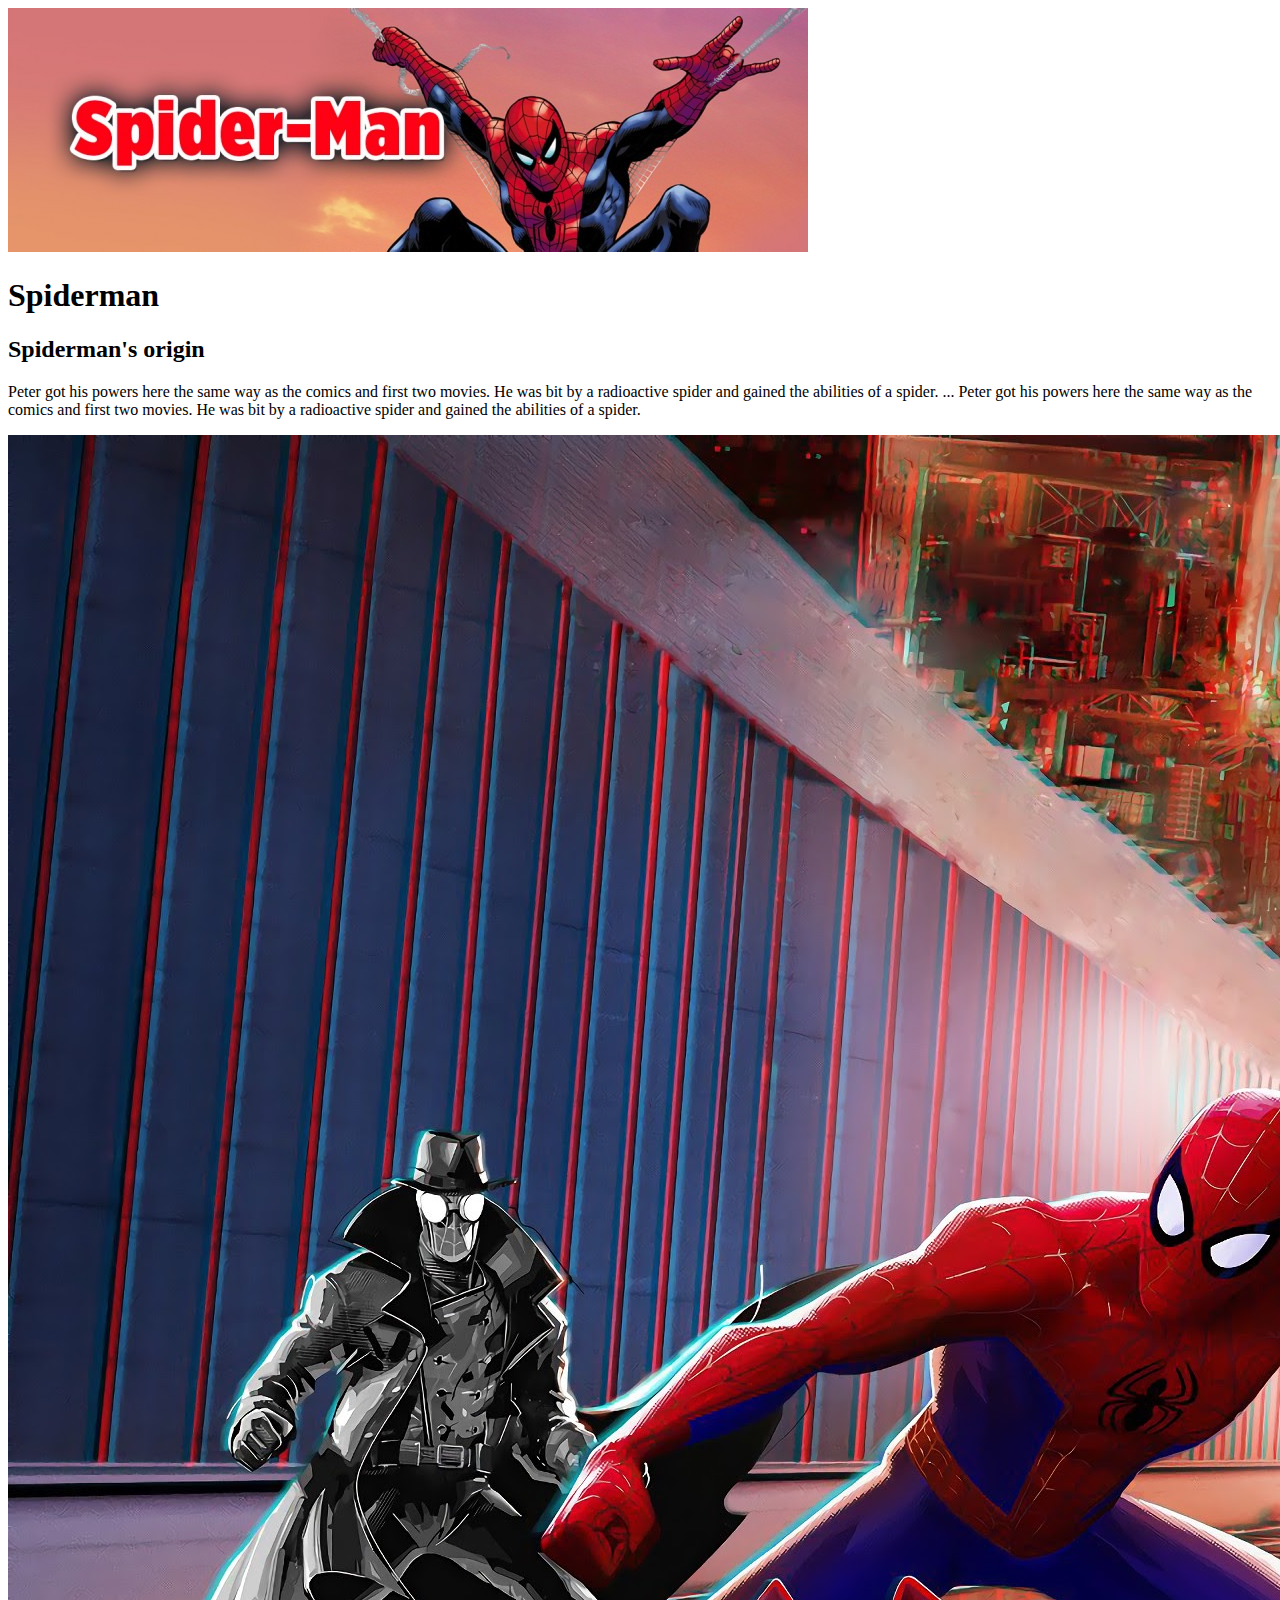
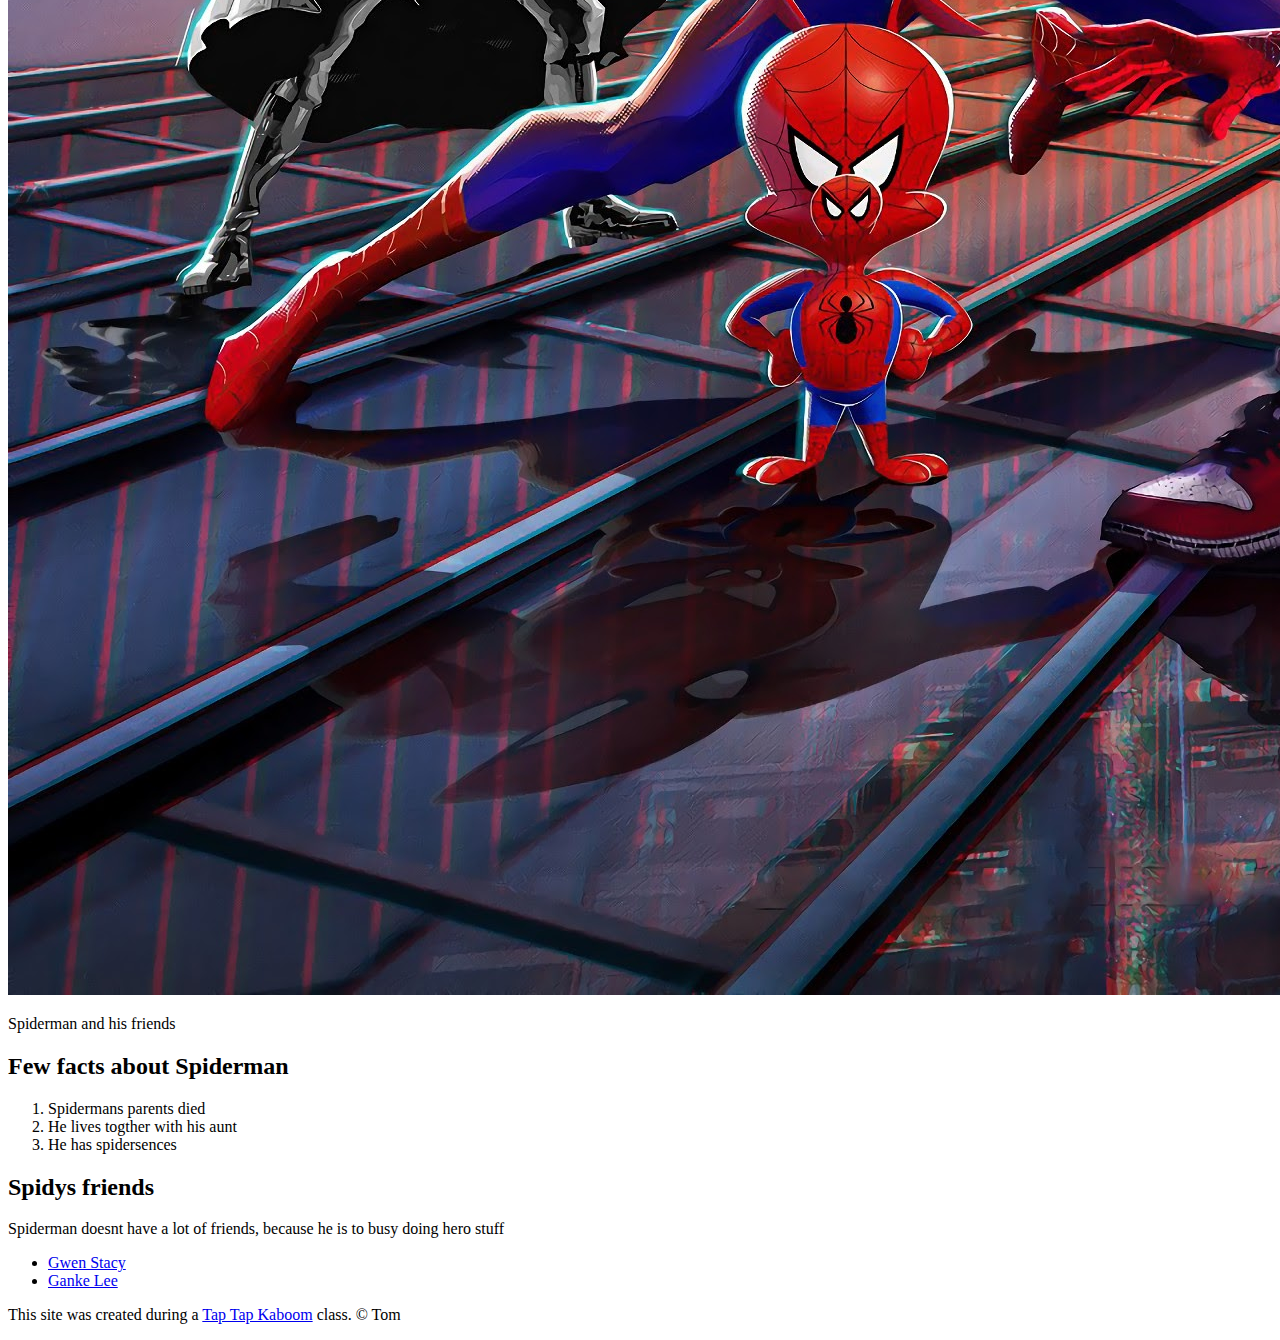
<file: index.html>
<!DOCTYPE html>
<html>
<head>
	<title>Spiderman</title>
</head>
<body>
	<!--header element --> 
	<header>
	<link rel="icon" href="img/sp.jpeg">
		<img src="img/sp.jpeg">
		<h1>Spiderman</h1>
	</header>

<!-- main element-->
<main>
	<h2>Spiderman's origin</h2>
	<p>Peter got his powers here the same way as the comics and first two movies. He was bit by a radioactive spider and gained the abilities of a spider. ... Peter got his powers here the same way as the comics and first two movies. He was bit by a radioactive spider and gained the abilities of a spider.</p>
	<img src="img/sp-group.jpeg">
	<p>Spiderman and his friends</p>

	<!--Characteristics -->
	<h2>Few facts about Spiderman</h2>
	<ol>
		<li>Spidermans parents died</li>
		<li>He lives togther with his aunt</li>
		<li>He has spidersences</li>
	</ol>
	<!--friends -->
	<h2>Spidys friends</h2>
	<p>Spiderman doesnt have a lot of friends, because he is to busy doing hero stuff</p>
	<ul>
		<li> <a target="_blank" href="https://marvel.fandom.com/wiki/Gwendolyn_Stacy_(Earth-65)">Gwen Stacy</a></li>
		<li><a target="_blank" href="https://marvel.fandom.com/wiki/Ganke_Lee_(Earth-1610)">Ganke Lee</a></li>
		
	</ul>
</main>
<!--footer element -->	
<footer>
	<p>This site was created during a <a href="https://taptapkaboom.com/">Tap Tap Kaboom</a> class. &copy; Tom
	</p>
</footer>
</body>
</html>
</file>
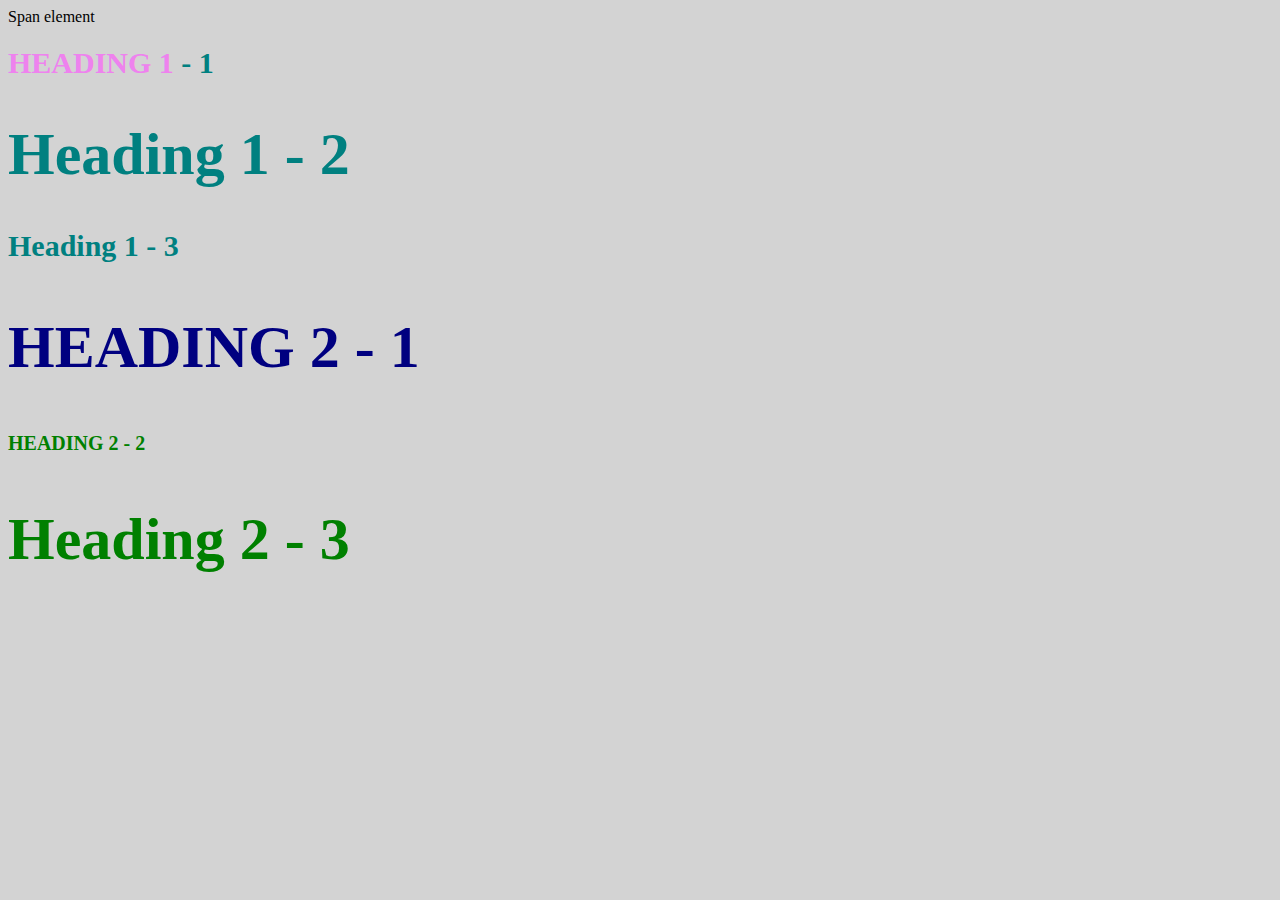
<file: style-test.html>
<!DOCTYPE html>
<html>
<head>
	<title>style test</title>
	<link rel="stylesheet" type="text/css" href="css/test.css">
</head>
<body>
	<span>Span element</span>
	<h1 class="uppercase"><span> Heading 1</span> - 1</h1>
	<h1 class="big">Heading 1 - 2</h1>
	<h1>Heading 1 - 3</h1>
	<h2 class="big uppercase">Heading 2 - 1</h2>
	<h2 class="uppercase">Heading 2 - 2</h2>
	<h2 class="big">Heading 2 - 3</h2>

</body>
</html>
</file>
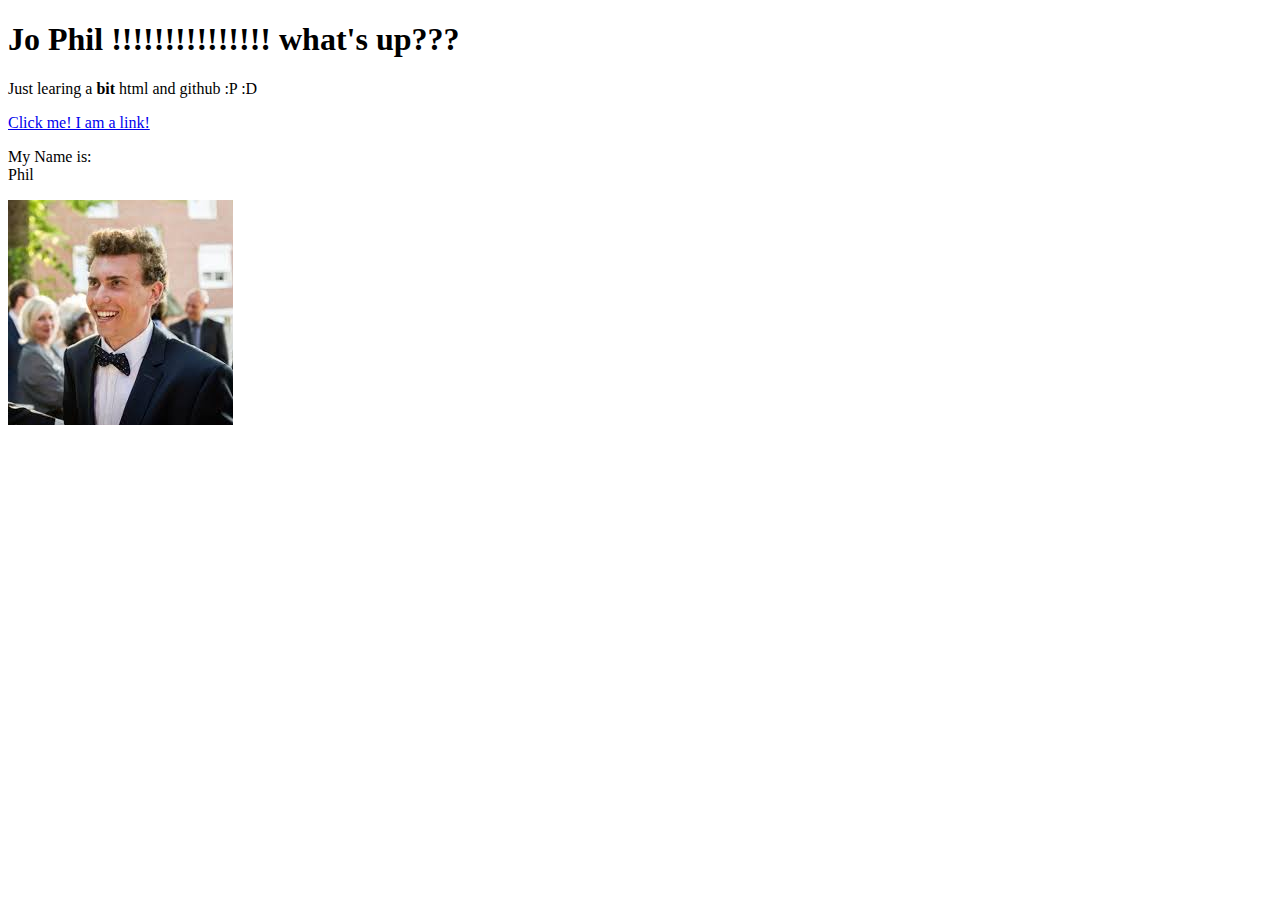
<file: Toms-test.html>
<!DOCTYPE html>
<!DOCTYPE html>
<html>
<head>
	<title>Test page</title>
</head>
<body>
	<h1>Jo Phil !!!!!!!!!!!!!!! what's up???</h1>
	<p>Just learing a <b>bit</b> html and github :P :D</p>
	<a href="https://www.google.com/" target="_blank" title="Let's go to Google mother fucker!!">Click me! I am a link!</a>
	<p>My Name is:<br> 
	Phil</p>
	<img src="[data-uri]">
</body>
</html>
</file>
<file: css/test.css>
body{
	background-color: lightgrey;
}
h1{
font-size: 30px;
color: teal;
}

h2{
color: red; font-size: 20px;
}
h2{
color: green;
}

.big{
font-size: 60px;
}

.uppercase{
text-transform: uppercase;
}

.big.uppercase{
color: navy;
}

h1 span{
color: violet;
}
</file>
